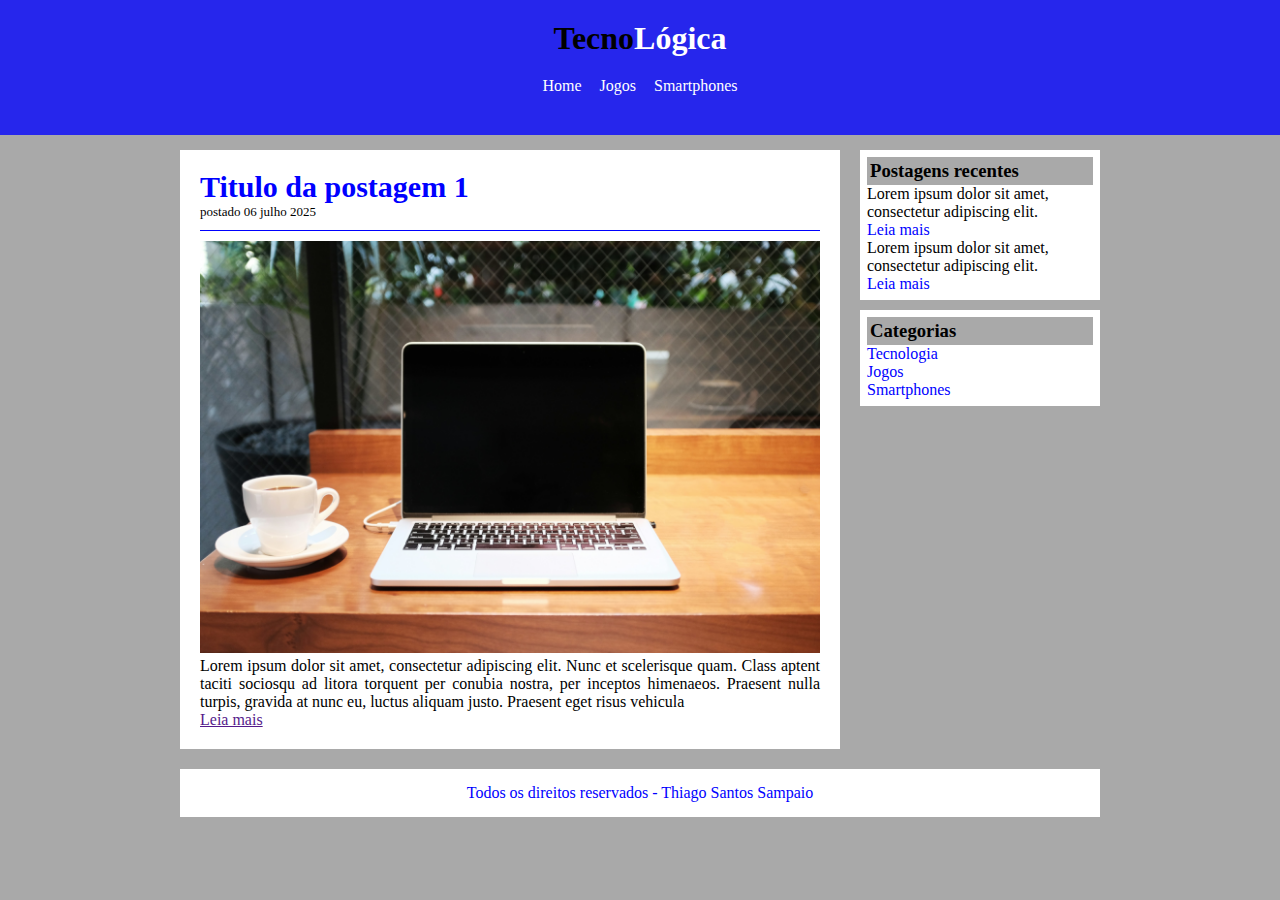
<file: index.html>
<!DOCTYPE html>
<html lang="pt-br">

<head>
    <meta charset="UTF-8">
    <meta name="viewport" content="width=device-width, initial-scale=1.0">
    <title>TecnoLógica - Tudo sobre tecnologia</title>

    <link rel="stylesheet" href="style.css">
</head>

<body>
        <div id="header">
            <div id="logo">
                <h1>Tecno<span class="white">Lógica</span></h1>
            </div>
        
            <div id="menu">
                <a href="index.html">Home</a>
                <a href="jogos.html">Jogos</a>
                <a href="smartphones.html">Smartphones</a>
            </div>
        </div>
        <div id="content">
            <div id="posts">
                <!-- abertura postagem -->
                <div class="post">
                    <h2>Titulo da postagem 1</h2>
                    <span class="data-post">postado 06 julho 2025</span>
                    <img class="img-post" src="imagens/tecnologia01.png">
                    <p>
                        Lorem ipsum dolor sit amet, consectetur adipiscing elit. Nunc et scelerisque quam. Class aptent taciti sociosqu ad litora torquent per conubia nostra, per inceptos himenaeos. Praesent nulla turpis, gravida at nunc eu, luctus aliquam justo. Praesent eget risus vehicula
                    </p>
                    <a href="">Leia mais</a>
                </div>
                <!--fechamento postagem -->
            </div>
        
            <div id="right-side">
                <div class="content-right">
                    <h3>Postagens recentes</h3>
                    <div class="post-right">
                        <p>Lorem ipsum dolor sit amet, consectetur adipiscing elit.</p>
                        <a href="">Leia mais</a>
                    </div>
                    <div class="post-right" style="border-bottom: none;">
                        <p>Lorem ipsum dolor sit amet, consectetur adipiscing elit.</p>
                        <a href="">Leia mais</a>
                    </div>
                </div>
                <div class="content-right">
                    <h3>Categorias</h3>
                    <a href="">Tecnologia</a><br>
                    <a href="">Jogos</a><br>
                    <a href="">Smartphones</a><br>
        
                </div>
            </div>
            <div id="footer">
                Todos os direitos reservados - Thiago Santos Sampaio
            </div>
        </div>
    
</body>

</html>
</file>
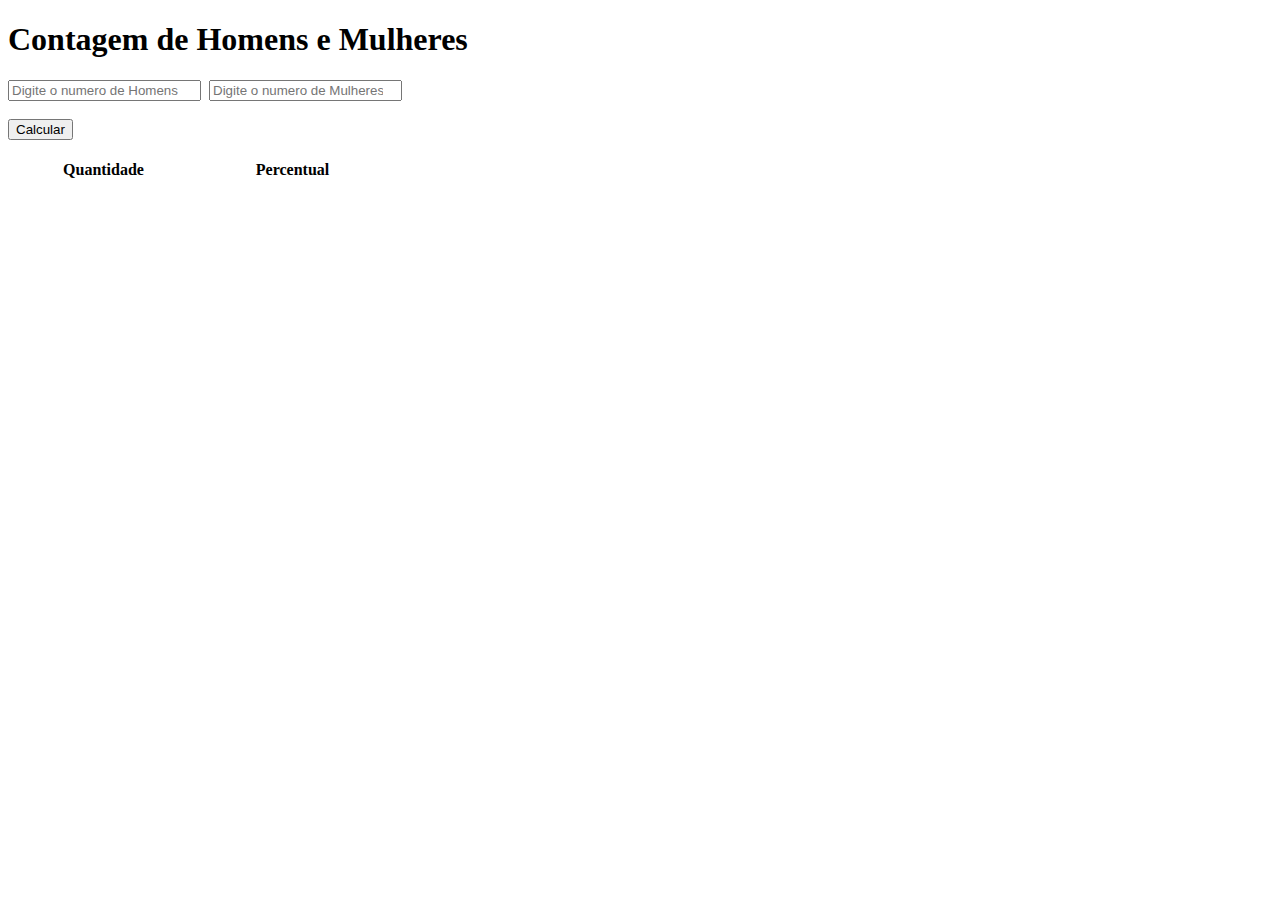
<file: aulajs.html>
<!DOCTYPE html>
<html lang="en">
<head>
    <meta charset="UTF-8">
    <meta name="viewport" content="width=device-width, initial-scale=1.0">
    <title>Document</title>
    <style>
        #campo1,#campo2{width: 185px;}
        #homens, #mulheres{width: 185px;}
        table th, td{width: 185px; text-align: center;}
    </style>
</head>
<body>
    <h1>Contagem de Homens e Mulheres</h1>
    <div>
            <input id="campo1" type="number" placeholder="Digite o numero de Homens">&nbsp;
            <input id="campo2" type="number" placeholder="Digite o numero de Mulheres"><br><br>
            <button id="botao">Calcular</button><br><br>
    </div>

    <table>
        <tr>
            <th>Quantidade</th>
            <th>Percentual</th>
        </tr>
        <tr>
            <th id="homens"></th>
            <td id="respostaH"></td>
        </tr>
        <tr>
            <th id="mulheres"></th>
            <td id="respostaM"></td>
        </tr>
    </table>


    <script>
        let campo1 = document.getElementById('campo1');
        let campo2 = document.getElementById('campo2');
        let homens = document.getElementById('homens');
        let mulheres = document.getElementById('mulheres');
        let respostaH = document.getElementById('respostaH');
        let respostaM = document.getElementById('respostaM');
        const botao = document.getElementById('botao');
        

        botao.addEventListener("click",calcular);

        function calcular(){
            let valor1 = parseInt(campo1.value);
            let valor2 = parseInt(campo2.value);
            let total = parseInt(valor1 + valor2);
            homens.innerHTML ='Homens: ' + valor1;
            mulheres.innerHTML = "Mulheres: " + valor2;
            respostaH.innerHTML= valor1 / total * 100 + '%';
            respostaM.innerHTML = valor2 / total * 100 + "%";

        }

        

    </script>
</body>
</html>
</file>
<file: style.css>
*{
    margin: 0;
    padding: 0;
}
main{
    
}
#header{
    background-color: rgba(0, 0, 255, 0.776);
    text-align: center;
    padding: 20px;
    margin: 0 auto;
    width: auto;
}
body {
    background-color: darkgrey;
    
}
.white{
    color: white;
}
#menu{
    margin: 10px;
    padding: 10px;
}
#menu a{
    text-decoration: none;
    color: white;
    padding: 2px;
    margin: 5px;
}
#menu a:hover{
    color: blue;
    background-color: white;
}
#content {
    width: 920px;
    margin: 0 auto;
    padding: 15px;
}
#posts {
    width: 660px;
    float: left;
}
.post {
    padding: 20px;
    margin-bottom: 20px;
    background-color: white;
    text-align: justify;
}
h2 {
    font-size: 30px;
    color: blue;
    
}
.data-post {
    font-size: 13px;
    margin-bottom: 10px;
    padding-bottom: 10px;
    border-bottom: 1px solid blue;
    display: block;
}
.img-post {
    width: 620px;
}
#right-side {
    width: 240px;
    float: right;
    
}
.content-right {
    padding: 7px;
    margin-top: 0px;
    margin-bottom: 10px;
    background:white;
    
}
.content-right h3 {
    background-color: darkgrey;
    padding: 3px;
}
.content-right a {
     text-decoration: none;
     color: blue;
}
.content-right a:hover {
    text-decoration: underline;
}
#footer{
    padding: 15px;
    background-color: white;
    float: inline-end;
    width: 890px;
    text-align: center;
    color: blue;
}
</file>
